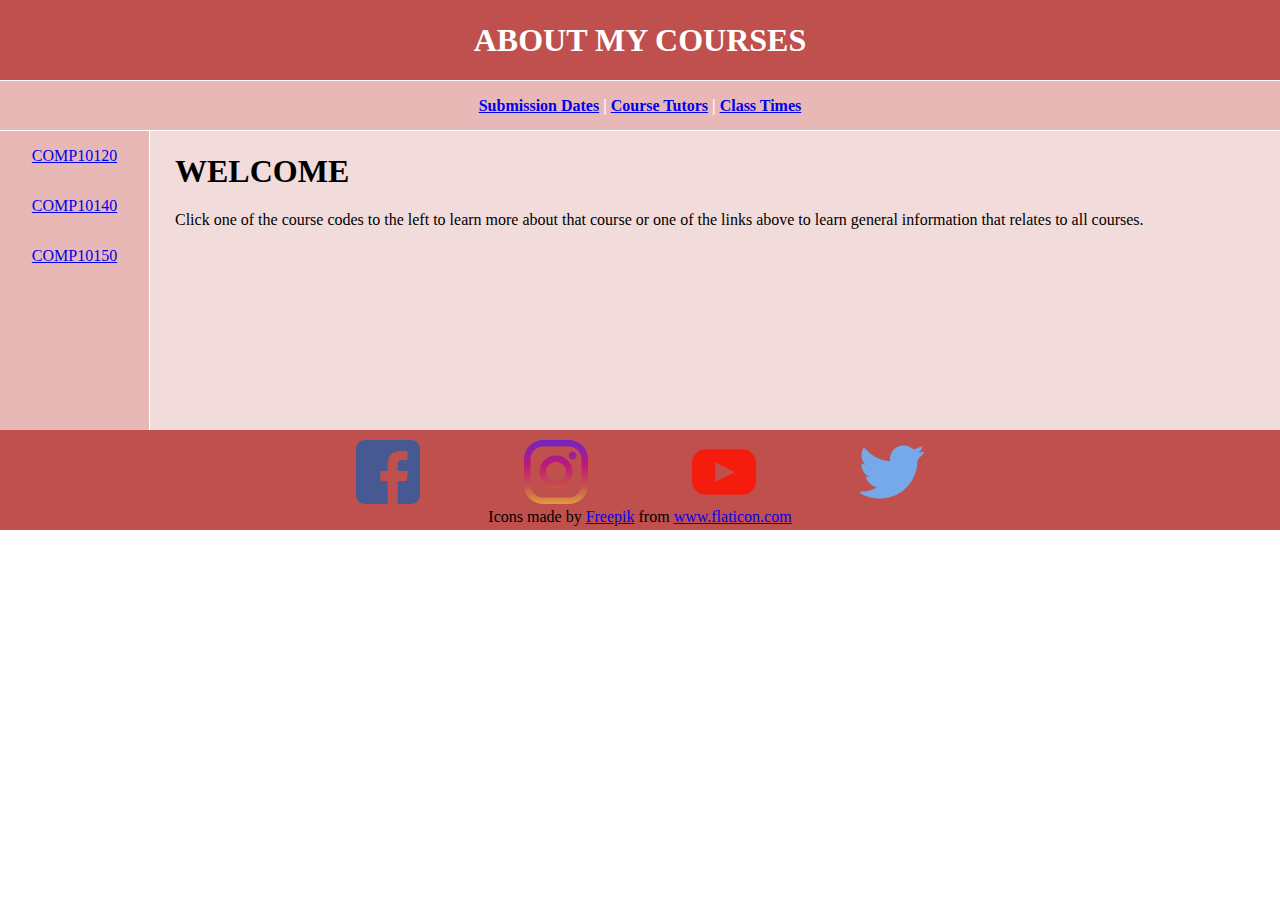
<file: html/index.html>
<!-- My First Webpage -->
<!DOCTYPE html>
<html lang="en" dir="ltr">
  <head>
    <meta charset="utf-8" />
    <title>My Submission Dates</title>
    <link rel="stylesheet" href="myStyles.css" />
  </head>
  <body>
    <header>
      <h1>About my Courses</h1>
    </header>
    <nav>
      <h2>
        <a href="submissionDates.html">Submission Dates</a>
        |
        <a href="courseTutors.html">Course Tutors</a>
        |
        <a href="classTimes.html">Class Times</a>
      </h2>
    </nav>
    <aside>
      <a href="comp10120.html">COMP10120</a>
      <a href="comp10140.html">COMP10140</a>
      <a href="comp10150.html">COMP10150</a>
    </aside>
    <main>
      <h1>Welcome</h1>
      <p>
        Click one of the course codes to the left to learn more about that
        course or one of the links above to learn general information that
        relates to all courses.
      </p>
    </main>
    <footer>
      <img src="facebook.png" alt="Facebook" />
      <img src="instagram.png" alt="Instagram" />
      <img src="youtube.png" alt="You Tube" />
      <img src="twitter.png" alt="Twitter" />
      <div>
        Icons made by
        <a href="https://www.flaticon.com/authors/freepik" title="Freepik"
          >Freepik</a
        >
        from
        <a href="https://www.flaticon.com/" title="Flaticon"
          >www.flaticon.com</a
        >
      </div>
    </footer>
  </body>
</html>
</file>
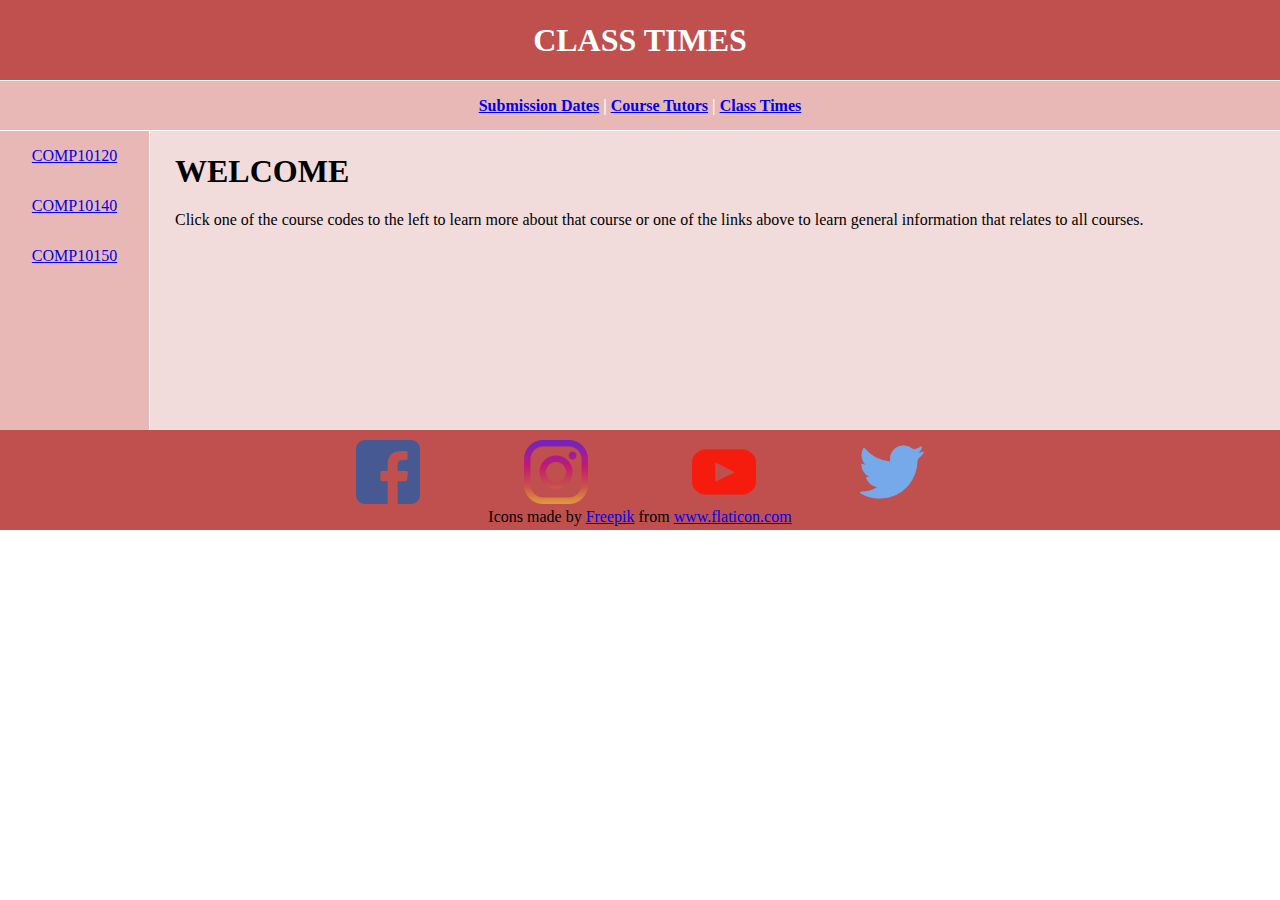
<file: html/classTimes.html>
<!-- My First Webpage -->
<!DOCTYPE html>
<html lang="en" dir="ltr">
  <head>
    <meta charset="utf-8" />
    <title>Class Times</title>
    <link rel="stylesheet" href="myStyles.css" />
  </head>
  <body>
    <header>
      <h1>CLASS TIMES</h1>
    </header>
    <nav>
      <h2>
        <a href="submissionDates.html">Submission Dates</a>
        |
        <a href="courseTutors.html">Course Tutors</a>
        |
        <a href="classTimes.html">Class Times</a>
      </h2>
    </nav>
    <aside>
      <a href="comp10120.html">COMP10120</a>
      <a href="comp10140.html">COMP10140</a>
      <a href="comp10150.html">COMP10150</a>
    </aside>
    <main>
      <h1>Welcome</h1>
      <p>
        Click one of the course codes to the left to learn more about that
        course or one of the links above to learn general information that
        relates to all courses.
      </p>
    </main>
    <footer>
      <img src="facebook.png" alt="Facebook" />
      <img src="instagram.png" alt="Instagram" />
      <img src="youtube.png" alt="You Tube" />
      <img src="twitter.png" alt="Twitter" />
      <div>
        Icons made by
        <a href="https://www.flaticon.com/authors/freepik" title="Freepik"
          >Freepik</a
        >
        from
        <a href="https://www.flaticon.com/" title="Flaticon"
          >www.flaticon.com</a
        >
      </div>
    </footer>
  </body>
</html>
</file>
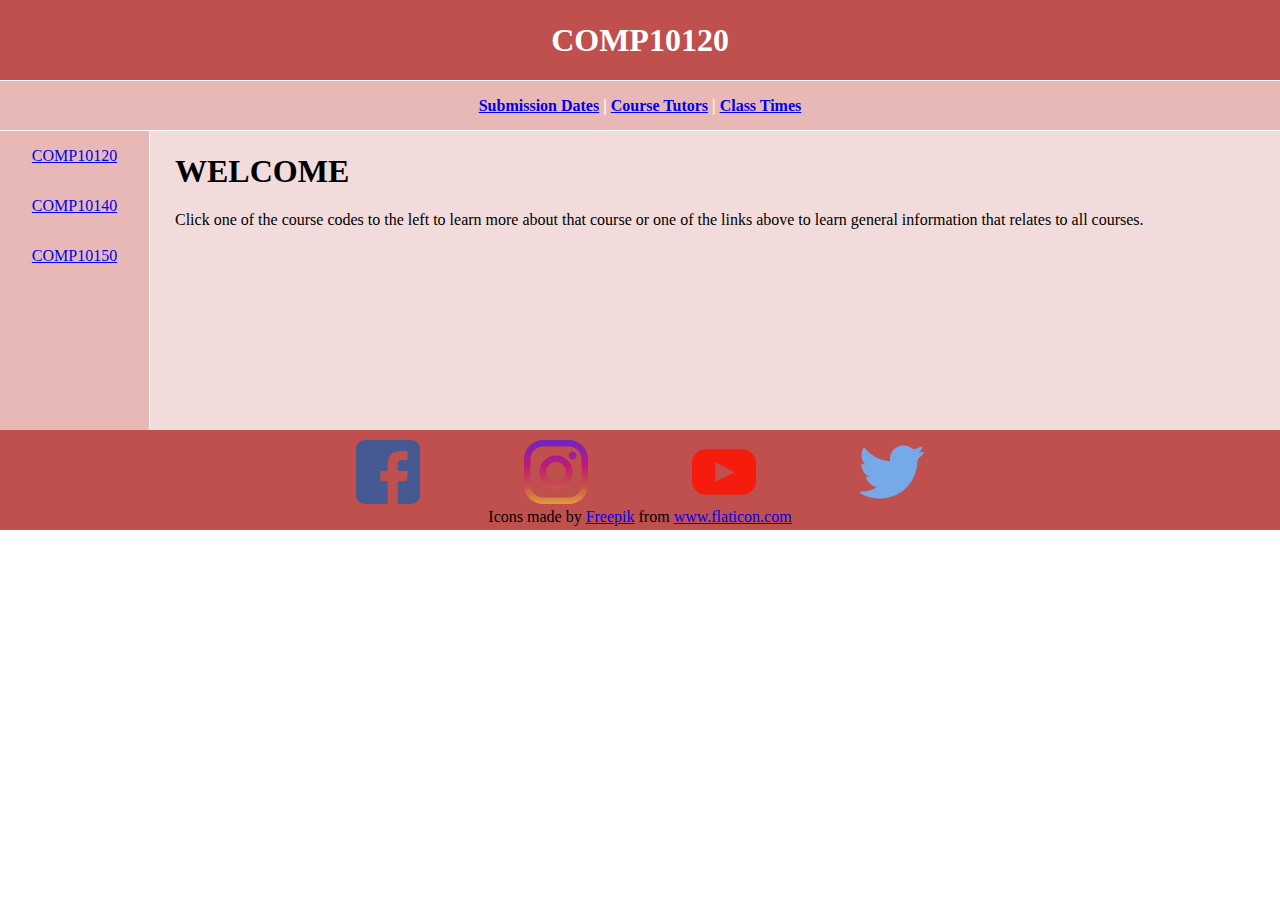
<file: html/comp10120.html>
<!-- My First Webpage -->
<!DOCTYPE html>
<html lang="en" dir="ltr">
  <head>
    <meta charset="utf-8" />
    <title>COMP10120</title>
    <link rel="stylesheet" href="myStyles.css" />
  </head>
  <body>
    <header>
      <h1>COMP10120</h1>
    </header>
    <nav>
      <h2>
        <a href="submissionDates.html">Submission Dates</a>
        |
        <a href="courseTutors.html">Course Tutors</a>
        |
        <a href="classTimes.html">Class Times</a>
      </h2>
    </nav>
    <aside>
      <a href="comp10120.html">COMP10120</a>
      <a href="comp10140.html">COMP10140</a>
      <a href="comp10150.html">COMP10150</a>
    </aside>
    <main>
      <h1>Welcome</h1>
      <p>
        Click one of the course codes to the left to learn more about that
        course or one of the links above to learn general information that
        relates to all courses.
      </p>
    </main>
    <footer>
      <img src="facebook.png" alt="Facebook" />
      <img src="instagram.png" alt="Instagram" />
      <img src="youtube.png" alt="You Tube" />
      <img src="twitter.png" alt="Twitter" />
      <div>
        Icons made by
        <a href="https://www.flaticon.com/authors/freepik" title="Freepik"
          >Freepik</a
        >
        from
        <a href="https://www.flaticon.com/" title="Flaticon"
          >www.flaticon.com</a
        >
      </div>
    </footer>
  </body>
</html>
</file>
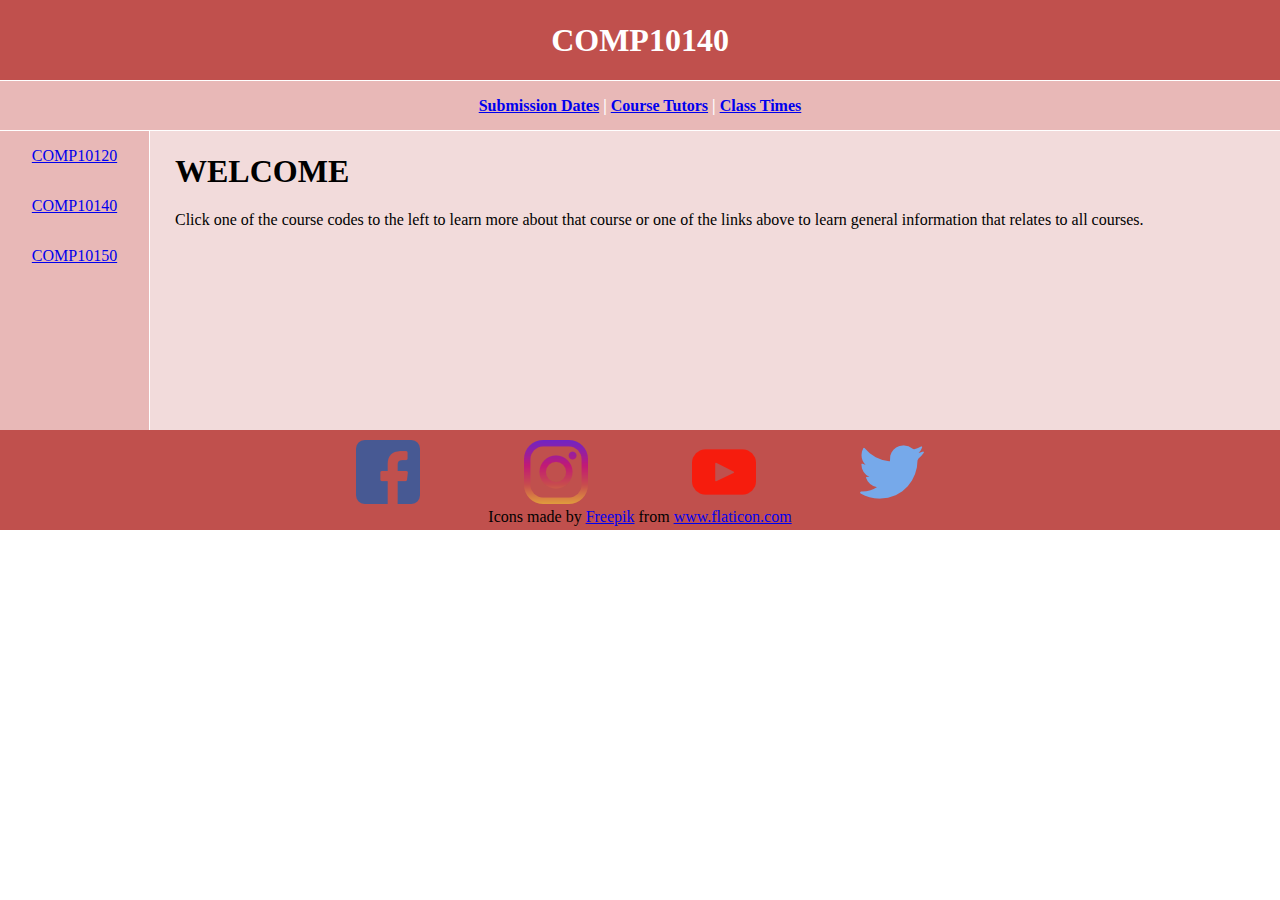
<file: html/comp10140.html>
<!-- My First Webpage -->
<!DOCTYPE html>
<html lang="en" dir="ltr">
  <head>
    <meta charset="utf-8" />
    <title>COMP10140</title>
    <link rel="stylesheet" href="myStyles.css" />
  </head>
  <body>
    <header>
      <h1>COMP10140</h1>
    </header>
    <nav>
      <h2>
        <a href="submissionDates.html">Submission Dates</a>
        |
        <a href="courseTutors.html">Course Tutors</a>
        |
        <a href="classTimes.html">Class Times</a>
      </h2>
    </nav>
    <aside>
      <a href="comp10120.html">COMP10120</a>
      <a href="comp10140.html">COMP10140</a>
      <a href="comp10150.html">COMP10150</a>
    </aside>
    <main>
      <h1>Welcome</h1>
      <p>
        Click one of the course codes to the left to learn more about that
        course or one of the links above to learn general information that
        relates to all courses.
      </p>
    </main>
    <footer>
      <img src="facebook.png" alt="Facebook" />
      <img src="instagram.png" alt="Instagram" />
      <img src="youtube.png" alt="You Tube" />
      <img src="twitter.png" alt="Twitter" />
      <div>
        Icons made by
        <a href="https://www.flaticon.com/authors/freepik" title="Freepik"
          >Freepik</a
        >
        from
        <a href="https://www.flaticon.com/" title="Flaticon"
          >www.flaticon.com</a
        >
      </div>
    </footer>
  </body>
</html>
</file>
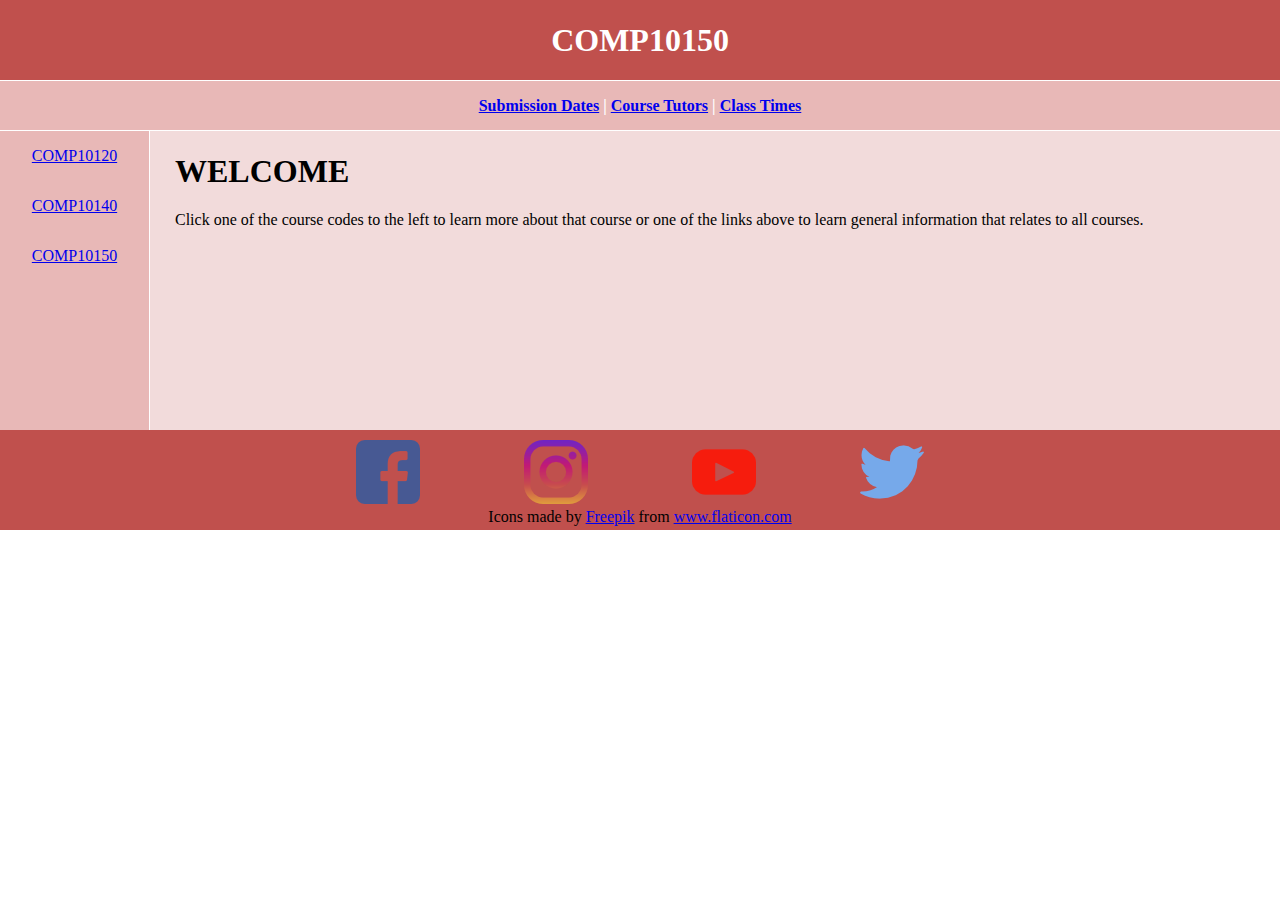
<file: html/comp10150.html>
<!-- My First Webpage -->
<!DOCTYPE html>
<html lang="en" dir="ltr">
  <head>
    <meta charset="utf-8" />
    <title>COMP10150</title>
    <link rel="stylesheet" href="myStyles.css" />
  </head>
  <body>
    <header>
      <h1>COMP10150</h1>
    </header>
    <nav>
      <h2>
        <a href="submissionDates.html">Submission Dates</a>
        |
        <a href="courseTutors.html">Course Tutors</a>
        |
        <a href="classTimes.html">Class Times</a>
      </h2>
    </nav>
    <aside>
      <a href="comp10120.html">COMP10120</a>
      <a href="comp10140.html">COMP10140</a>
      <a href="comp10150.html">COMP10150</a>
    </aside>
    <main>
      <h1>Welcome</h1>
      <p>
        Click one of the course codes to the left to learn more about that
        course or one of the links above to learn general information that
        relates to all courses.
      </p>
    </main>
    <footer>
      <img src="facebook.png" alt="Facebook" />
      <img src="instagram.png" alt="Instagram" />
      <img src="youtube.png" alt="You Tube" />
      <img src="twitter.png" alt="Twitter" />
      <div>
        Icons made by
        <a href="https://www.flaticon.com/authors/freepik" title="Freepik"
          >Freepik</a
        >
        from
        <a href="https://www.flaticon.com/" title="Flaticon"
          >www.flaticon.com</a
        >
      </div>
    </footer>
  </body>
</html>
</file>
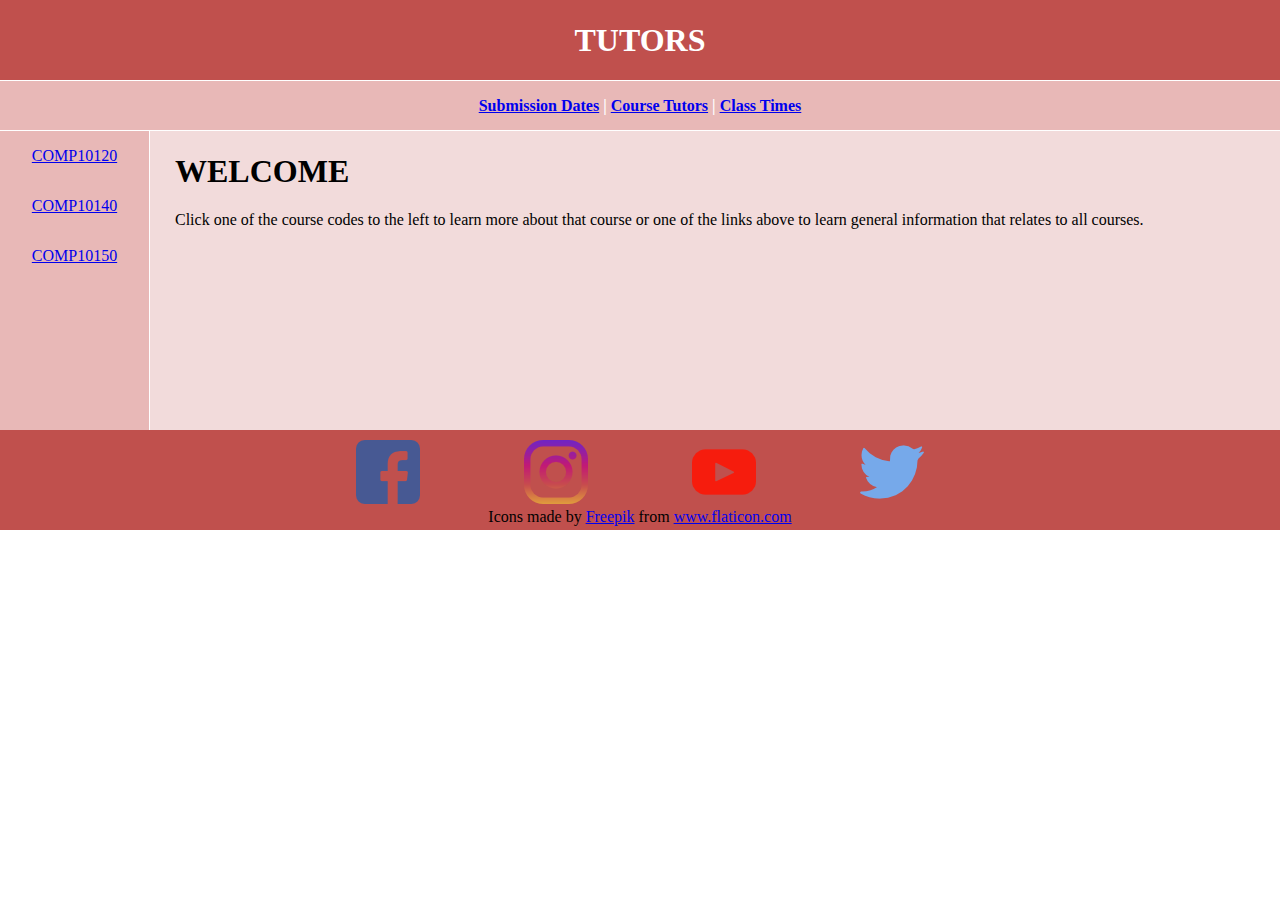
<file: html/courseTutors.html>
<!-- My First Webpage -->
<!DOCTYPE html>
<html lang="en" dir="ltr">
  <head>
    <meta charset="utf-8" />
    <title>TUTORS</title>
    <link rel="stylesheet" href="myStyles.css" />
  </head>
  <body>
    <header>
      <h1>TUTORS</h1>
    </header>
    <nav>
      <h2>
        <a href="submissionDates.html">Submission Dates</a>
        |
        <a href="courseTutors.html">Course Tutors</a>
        |
        <a href="classTimes.html">Class Times</a>
      </h2>
    </nav>
    <aside>
      <a href="comp10120.html">COMP10120</a>
      <a href="comp10140.html">COMP10140</a>
      <a href="comp10150.html">COMP10150</a>
    </aside>
    <main>
      <h1>Welcome</h1>
      <p>
        Click one of the course codes to the left to learn more about that
        course or one of the links above to learn general information that
        relates to all courses.
      </p>
    </main>
    <footer>
      <img src="facebook.png" alt="Facebook" />
      <img src="instagram.png" alt="Instagram" />
      <img src="youtube.png" alt="You Tube" />
      <img src="twitter.png" alt="Twitter" />
      <div>
        Icons made by
        <a href="https://www.flaticon.com/authors/freepik" title="Freepik"
          >Freepik</a
        >
        from
        <a href="https://www.flaticon.com/" title="Flaticon"
          >www.flaticon.com</a
        >
      </div>
    </footer>
  </body>
</html>
</file>
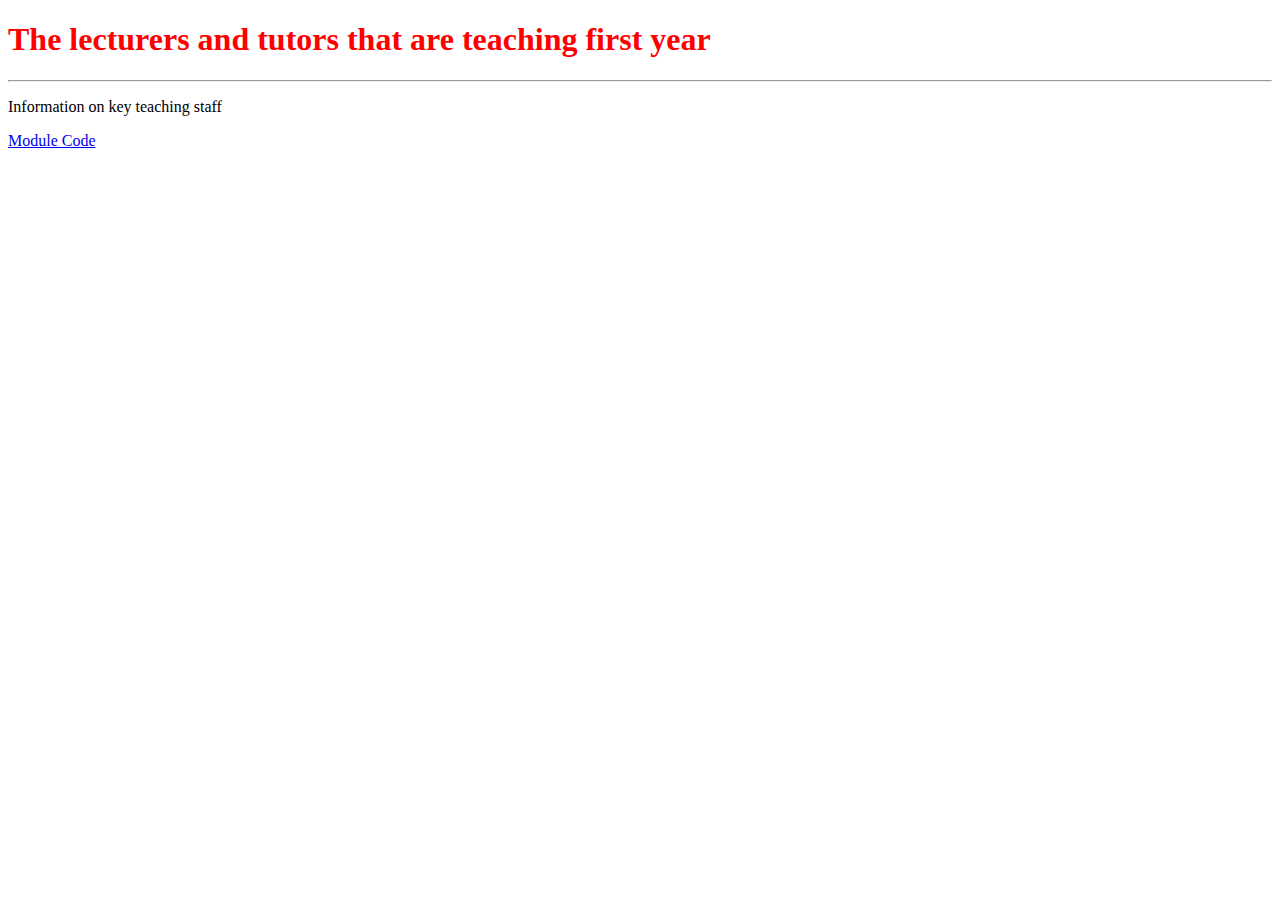
<file: html/moduleTutors.html>
<!DOCTYPE html>
<html lang="en" dir="ltr">
  <head>
    <meta charset="utf-8">
    <title>Module Tutors</title>
  </head>
  <body style="background-color:white;">
    <h1 title="Module Tutors" style="color:red;" >The
lecturers and tutors that are teaching first year</h1><hr>
    <p>Information on key teaching staff</p>
    <a href="submissionDates.html">Module Code</a>
  </body>
</html>
</file>
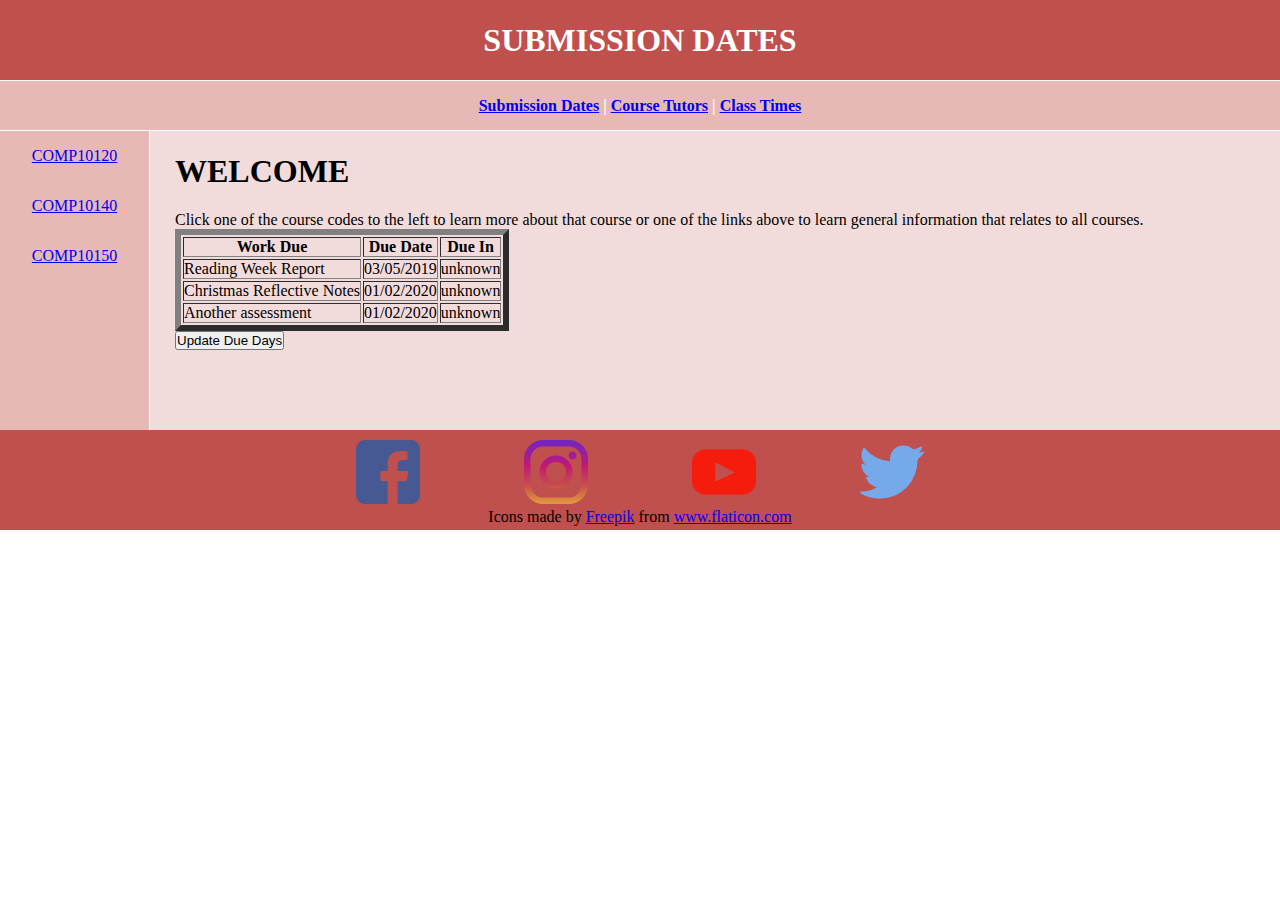
<file: html/submissionDates.html>
<!-- My First Webpage -->
<!DOCTYPE html>
<html lang="en" dir="ltr">
  <head>
    <meta charset="utf-8" />
    <title>My Submission Dates</title>
    <link rel="stylesheet" href="myStyles.css" />
    <script type="text/javascript">
      function updateDays() {
        alert("it works!");
        today = new Date();
        for (i = 0; i < 3; i++) {
          submission = document.getElementById("date[" + i + "]").innerHTML;
          dd = submission.substring(0, 2);
          mm = submission.substring(3, 5);
          yyyy = submission.substring(6, 10);
          submissionDate = new Date(mm + "/" + dd + "/" + yyyy);
          diffTime = Math.abs(submissionDate.getTime() - today.getTime());
          diffDays = Math.ceil(diffTime / (1000 * 60 * 60 * 24));
          if (submissionDate.getTime() >= today.getTime()) days = " days";
          else days = " days overdue";
          document.getElementById("dueDays[" + i + "]").innerHTML =
            diffDays + days;
        }
      }
    </script>
  </head>
  <body>
    <header>
      <h1>SUBMISSION DATES</h1>
    </header>
    <nav>
      <h2>
        <a href="submissionDates.html">Submission Dates</a>
        |
        <a href="courseTutors.html">Course Tutors</a>
        |
        <a href="classTimes.html">Class Times</a>
      </h2>
    </nav>
    <aside>
      <a href="comp10120.html">COMP10120</a>
      <a href="comp10140.html">COMP10140</a>
      <a href="comp10150.html">COMP10150</a>
    </aside>
    <main>
      <h1>Welcome</h1>
      <p>
        Click one of the course codes to the left to learn more about that
        course or one of the links above to learn general information that
        relates to all courses.
      </p>
      <table border="6">
        <tr>
          <th>Work Due</th>
          <th>Due Date</th>
          <th>Due In</th>
        </tr>
        <tr>
          <td>Reading Week Report</td>
          <td id="date[0]">03/05/2019</td>
          <td id="dueDays[0]">unknown</td>
        </tr>
        <tr>
          <td>Christmas Reflective Notes</td>
          <td id="date[1]">01/02/2020</td>
          <td id="dueDays[1]">unknown</td>
        </tr>
        <tr>
          <td>Another assessment</td>
          <td id="date[2]">01/02/2020</td>
          <td id="dueDays[2]">unknown</td>
        </tr>
      </table>
      <button onclick="updateDays()">Update Due Days</button>
    </main>
    <footer>
      <img src="facebook.png" alt="Facebook" />
      <img src="instagram.png" alt="Instagram" />
      <img src="youtube.png" alt="You Tube" />
      <img src="twitter.png" alt="Twitter" />
      <div>
        Icons made by
        <a href="https://www.flaticon.com/authors/freepik" title="Freepik"
          >Freepik</a
        >
        from
        <a href="https://www.flaticon.com/" title="Flaticon"
          >www.flaticon.com</a
        >
      </div>
    </footer>
  </body>
</html>
</file>
<file: html/myStyles.css>
* {
  margin: 0;
  padding: 0;
  box-sizing: border-box;
}
body {
  background: white;
}
header {
  height: 80px;
  background-color: #c0504d;
  color: white;
  text-align: center;
}
h1 {
  text-transform: uppercase;
  line-height: 80px;
}
nav {
  height: 50px;
  background-color: #e8b8b7;
  color: white;
  border-top: 1px solid white;
  text-align: center;
}
h2 {
  font-size: 1rem;
  line-height: 50px;
}
aside {
  width: 150px;
  min-width: 100px;
  border-top: 1px solid white;
  border-right: 1px solid white;
  text-align: center;
  background-color: #e8b8b7;
  float: left;
}
aside a {
  line-height: 50px;
}
main {
  background-color: #f2dbdb;
  border-top: 1px solid white;
  padding-left: 175px;
}
aside,
main {
  height: 300px;
}
footer {
  height: 100px;
  background-color: #c0504d;
  text-align: center;
}
img {
  margin: 10px 50px 0;
}
</file>
